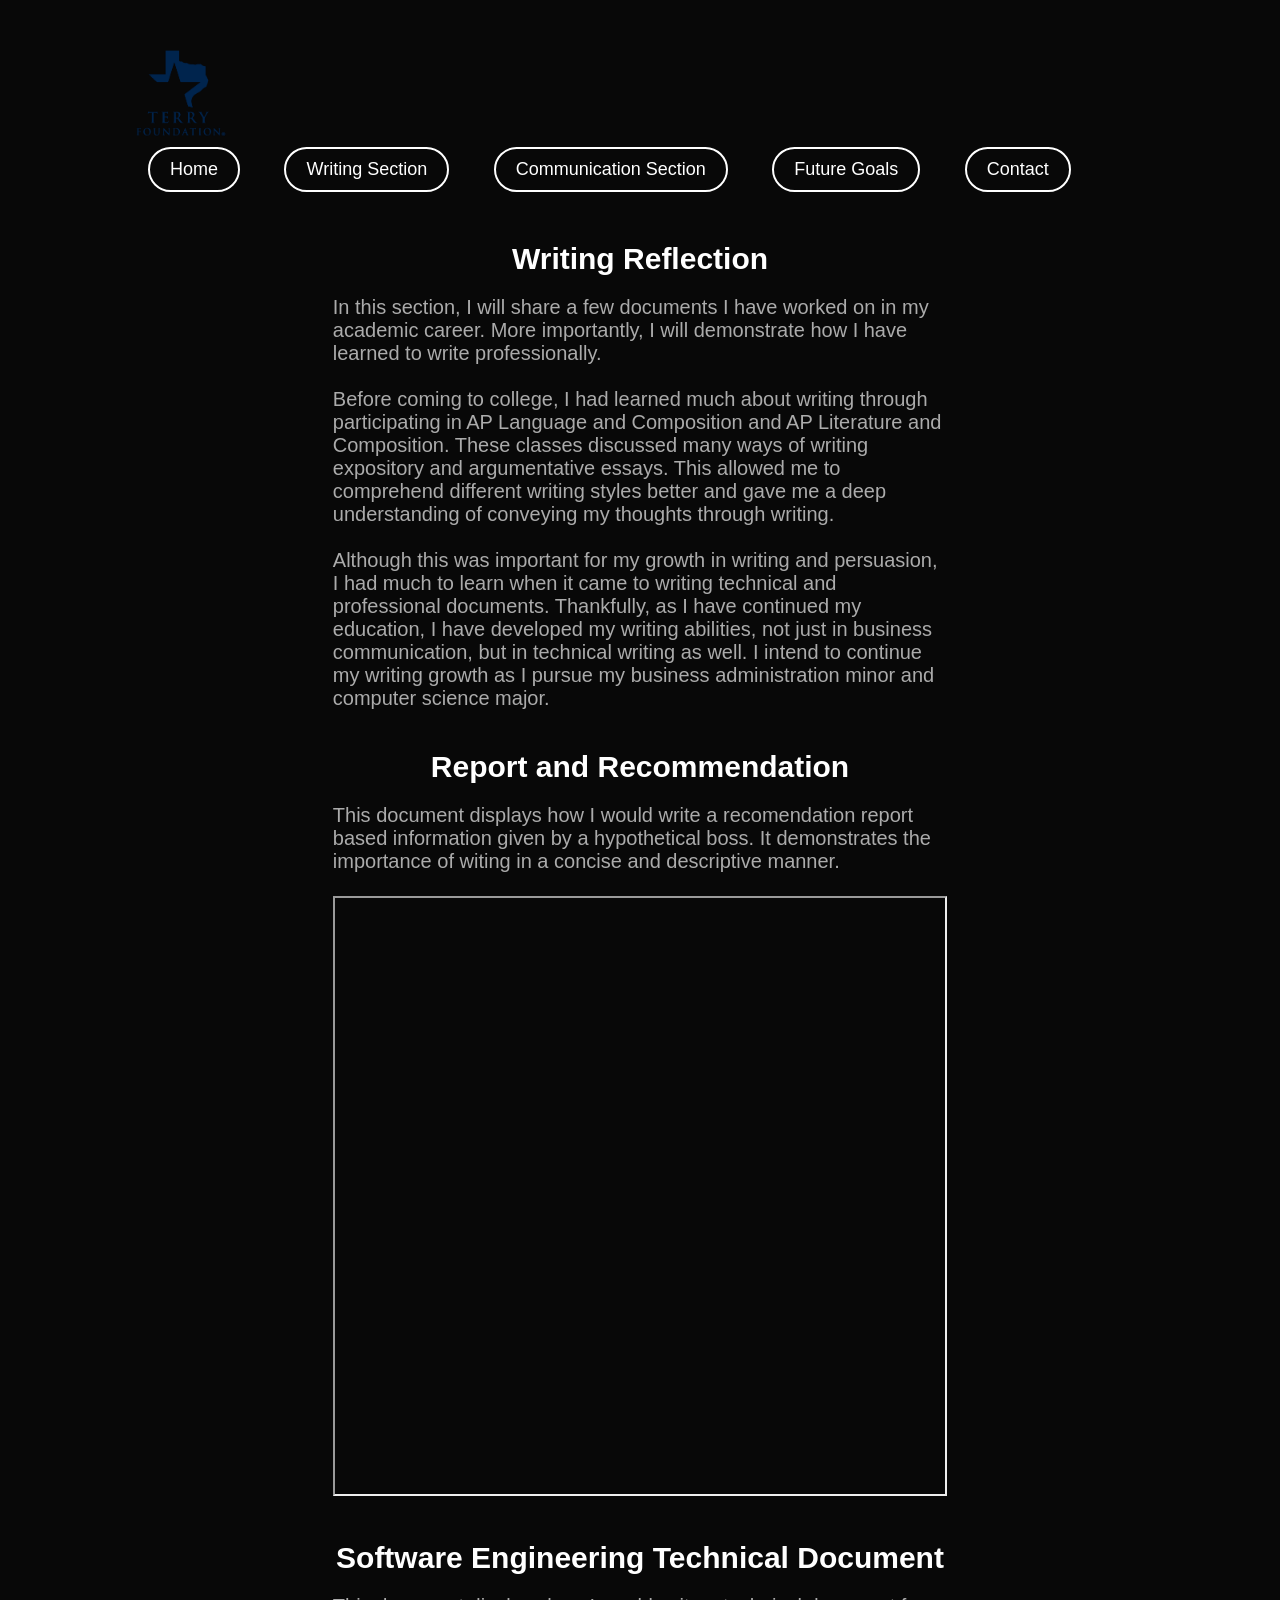
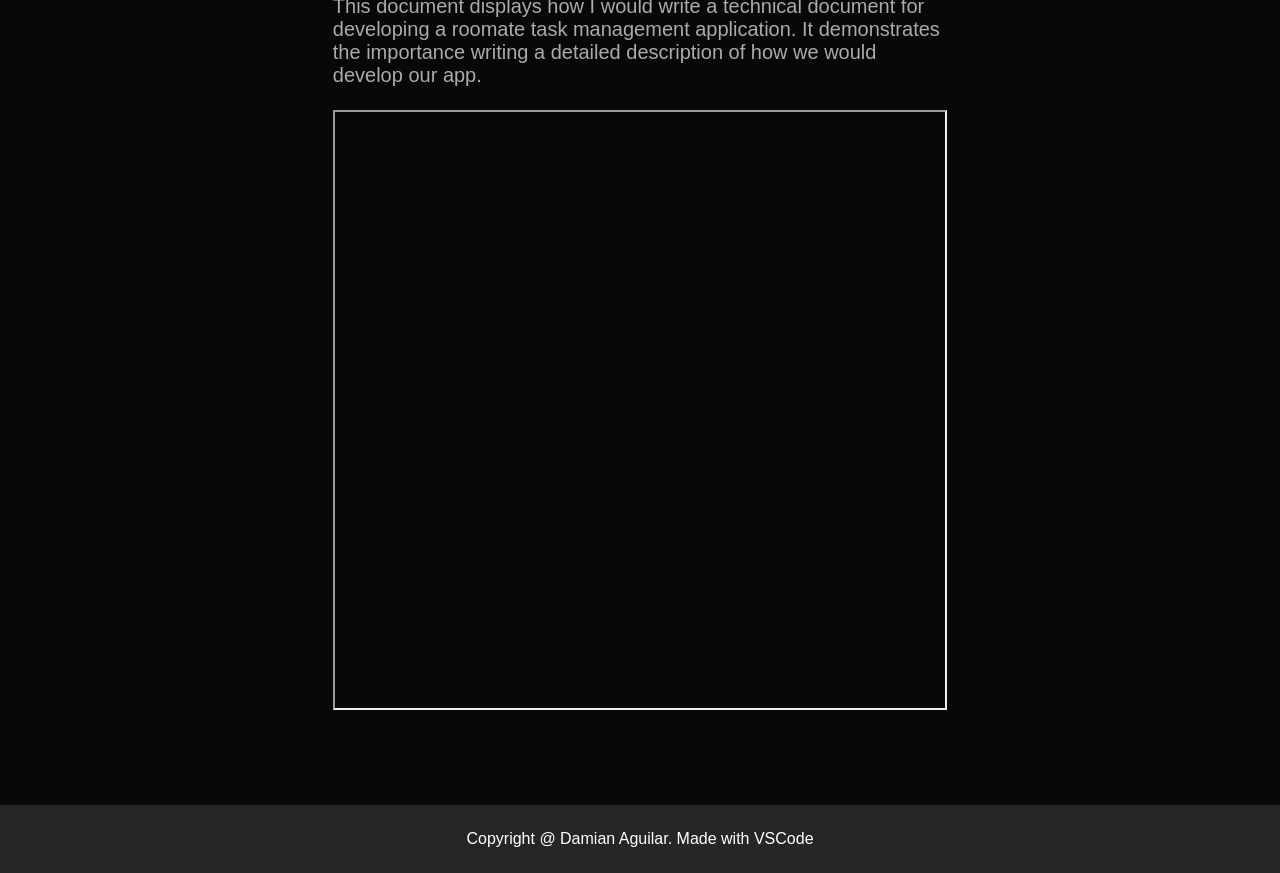
<file: about.html>
<!DOCTYPE html>
<html lang = "en">
<head>
    <meta charset="UTF-8">
    <meta http-equiv="X-UA-Compatible" content="IE=edge">
    <meta name = "viewport" content="width=device-width, initial-scale = 1.0">
    <link rel="stylesheet" href="style.css">
    <title>Writing Section</title>
</head>
</html>

<body>
    
    <!---------about--------->   
    <div id="about">
        <div class = "container">

            <nav> 
                <img src="images/TerryLogo.png" class="logo" width="100%" height="100%"/>
                <ul id = "sidemenu">
                    <li><a href="/index.html"><i class="fa-solid fa-house"></i> Home</a></li>
                    <li><a href="/about.html"><i class="fa-solid fa-address-card"></i> Writing Section</a></li>
                    <li><a href="/portfolio.html"><i class="fa-solid fa-briefcase"></i> Communication Section</a></li>
                    <li><a href="/plans.html"><i class="fa-solid fa-briefcase"></i> Future Goals</a></li>
                    <li><a href="/contact.html"><i class="fa-solid fa-address-book"></i> Contact</a></li>
                    <i class="fa-solid fa-x" onclick="closemenu()"></i>
                </ul>
        
                <i class="fa-solid fa-bars" onclick="openmenu()"></i>
        
            </nav>

            <div class = "row">

                <div class = "about-col ">
                    <h1 class = "sub-title">Writing Reflection</h1>
                    <p>
                        In this section, I will share a few documents I have worked on in my academic career. 
                        More importantly, I will demonstrate how I have learned to write professionally. 
                        <br><br>
                        Before coming to college, I had learned much about writing through participating 
                        in AP Language and Composition and AP Literature and Composition. These classes 
                        discussed many ways of writing expository and argumentative essays. This allowed me 
                        to comprehend different writing styles better and gave me a deep understanding of 
                        conveying my thoughts through writing. 
                        <br><br>
                        Although this was important for my growth in 
                        writing and persuasion, I had much to learn when it came to writing technical and 
                        professional documents. Thankfully, as I have continued my education, I have developed 
                        my writing abilities, not just in business communication, but in technical writing as well. 
                        I intend to continue my writing growth as I pursue my business administration minor and 
                        computer science major.

                    </p>
    
                </div>
            </div>
            <div class="row">
                <div class = "about-col">
                    <h1 class = "sub-title">Report and Recommendation</h1>
                    <p>This document displays how I would write a recomendation report based information given by 
                        a hypothetical boss. It demonstrates the importance of witing in a concise and descriptive 
                        manner.<br><br></p>
                    <iframe src="docs/Report and Recomendations Info Sheet.pdf" width="100%" height="600px"></iframe>
                </div>
            </div>
            <div class="row">
                <div class = "about-col">
                    <h1 class = "sub-title">Software Engineering Technical Document</h1>
                    <p>This document displays how I would write a technical document for developing a roomate task
                        management application. It demonstrates the importance writing a detailed description of how
                        we would develop our app.<br><br></p>
                    <iframe src="docs/technical_documentation.pdf" width="100%" height="600px"></iframe>
                </div>
            </div>

        </div>
        
    </div>
    <div class="copyright">
        <p>Copyright @ Damian Aguilar. Made with VSCode <i class="fa-solid fa-face-grin-beam"></i></p>
    </div>
  </body>
</file>
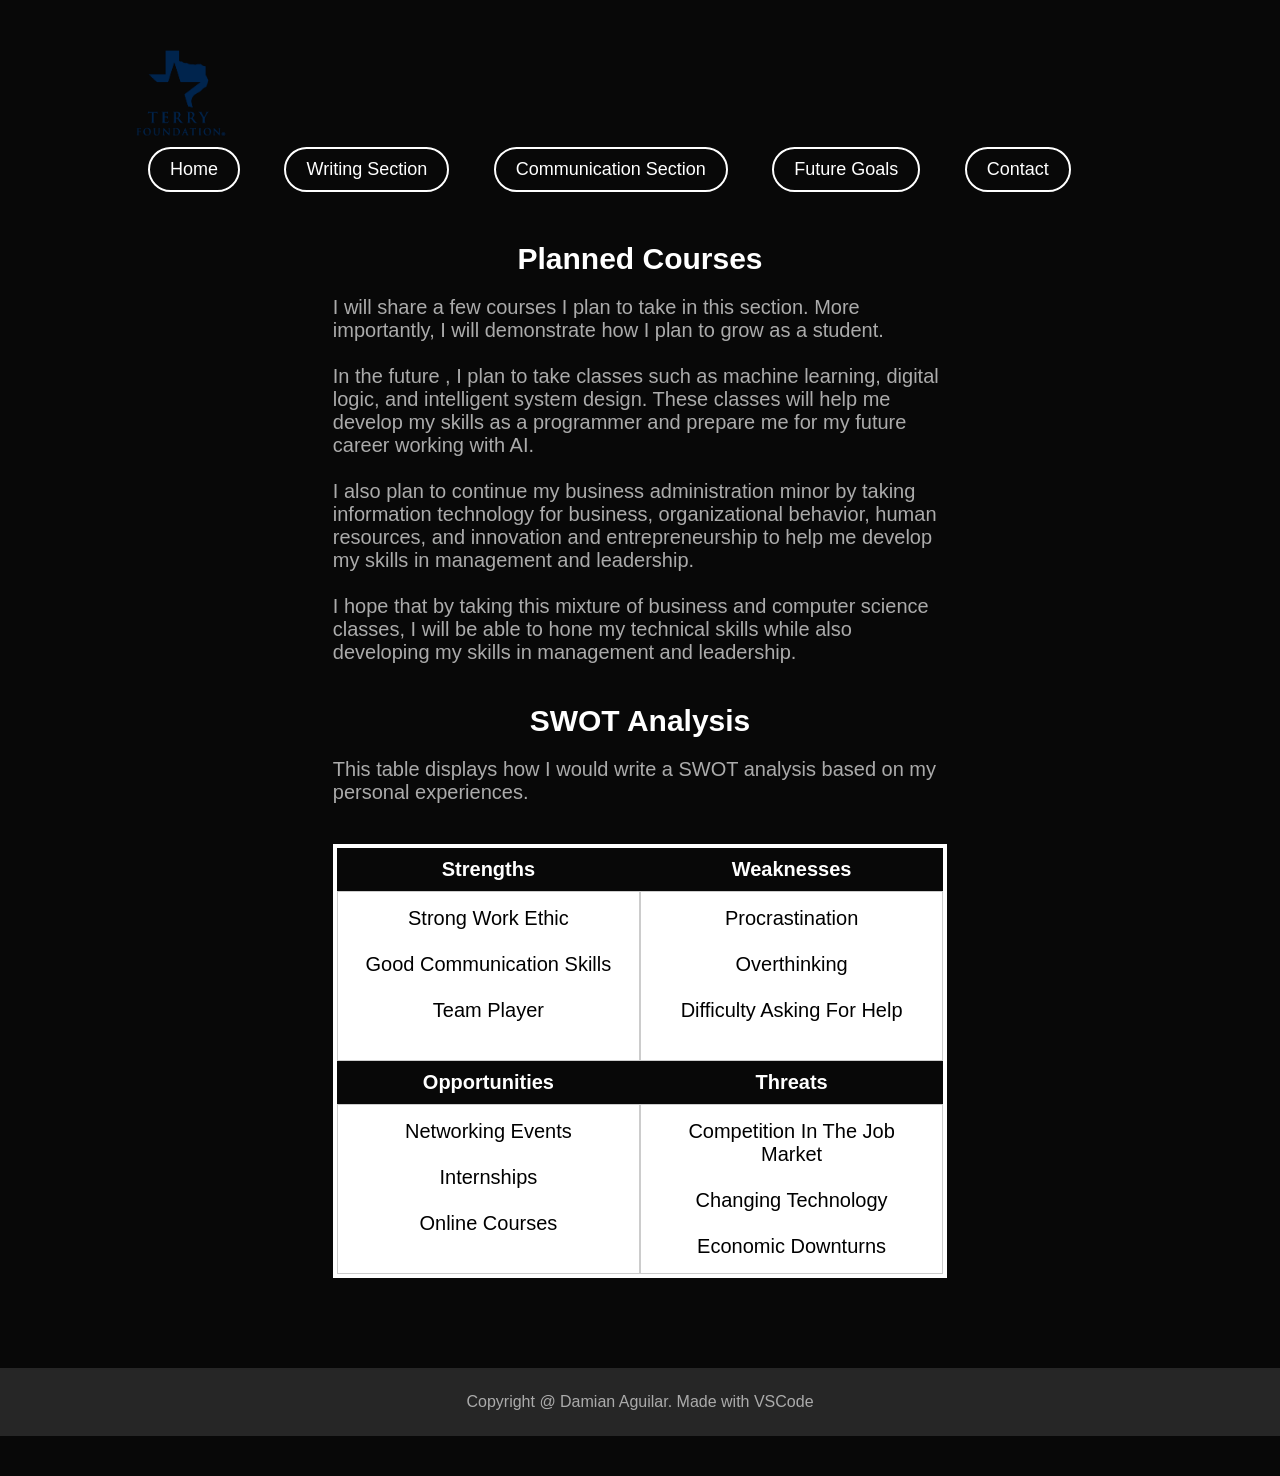
<file: plans.html>
<!DOCTYPE html>
<html lang = "en">
<head>
    <meta charset="UTF-8">
    <meta http-equiv="X-UA-Compatible" content="IE=edge">
    <meta name = "viewport" content="width=device-width, initial-scale = 1.0">
    <link rel="stylesheet" href="style.css">
    <title>About Me</title>
</head>
</html>

<body>
    <!-- Same nav as index.html -->
    
    
    
    <!---------about--------->   
    <div id="about">
        <div class = "container">

            <nav> 
                <img src="images/TerryLogo.png" class="logo" width="100%" height="100%"/>
                <ul id = "sidemenu">
                    <li><a href="/index.html">Home</a></li>
                <li><a href="/about.html"> Writing Section</a></li>
                <li><a href="/portfolio.html"> Communication Section</a></li>
                <li><a href="/plans.html"> Future Goals</a></li>
                <li><a href="/contact.html"> Contact</a></li>
                </ul>
            
            </nav>

            <div class = "row">

                <div class = "about-col ">
                    <h1 class = "sub-title">Planned Courses</h1>
                    <p>
                        I will share a few courses I plan to take in this section.
                        More importantly, I will demonstrate how I plan to grow as a student.
                       <br><br>
                        In the future , I plan to take classes such as machine learning, digital logic,
                        and intelligent system design. These classes will help me develop my skills as a
                        programmer and prepare me for my future career working with AI.
                        <br><br>
                        I also plan to continue
                        my business administration minor by taking information technology for business,
                        organizational behavior, human resources, and innovation and entrepreneurship
                        to help me develop my skills in management and leadership.
                        <br><br>
                        I hope that by taking this mixture of business and computer science classes,
                        I will be able to hone my technical skills while also developing my skills in
                        management and leadership.
                    </p>
    
                </div>
            </div>
            <div class="row">
                <div class = "about-col">
                    <h1 class = "sub-title">SWOT Analysis</h1>
                    <p>This table displays how I would write a SWOT analysis based on my personal experiences. 
                    </p>
                    <div class="swot-grid">
                     <!-- Headers -->
                     <div class="swot-header strengths">Strengths</div>
                     <div class="swot-header weaknesses">Weaknesses</div>

                     <!-- Top Row Content -->
                     <div class="swot-box">

                        <p>
                            Strong Work Ethic
                            <br>
                            <br>
                            Good Communication Skills
                            <br>
                            <br>
                            Team Player
                        </p>

                     </div>
                     <div class="swot-box">

                        <p>
                            Procrastination
                            <br>
                            <br>
                            Overthinking
                            <br>
                            <br>
                            Difficulty Asking For Help
                        </p>
                                
                     </div>
                 
                     <!-- Bottom Headers -->
                     <div class="swot-header opportunities">Opportunities</div>
                     <div class="swot-header threats">Threats</div>
                 
                     <!-- Bottom Row Content -->
                     <div class="swot-box">

                        <p>
                            Networking Events
                            <br>
                            <br>
                            Internships
                            <br>
                            <br>
                            Online Courses
                        </p>

                     </div>
                     <div class="swot-box">

                        <p>
                            Competition In The Job Market
                            <br>
                            <br>
                            Changing Technology
                            <br>
                            <br>
                            Economic Downturns
                        </p>

                     </div>
                </div>
                </div>
                
            </div>
        </div>
    <div class="copyright">
        <p>Copyright @ Damian Aguilar. Made with VSCode <i class="fa-solid fa-face-grin-beam"></i></p>
    </div>
  </body>
</file>
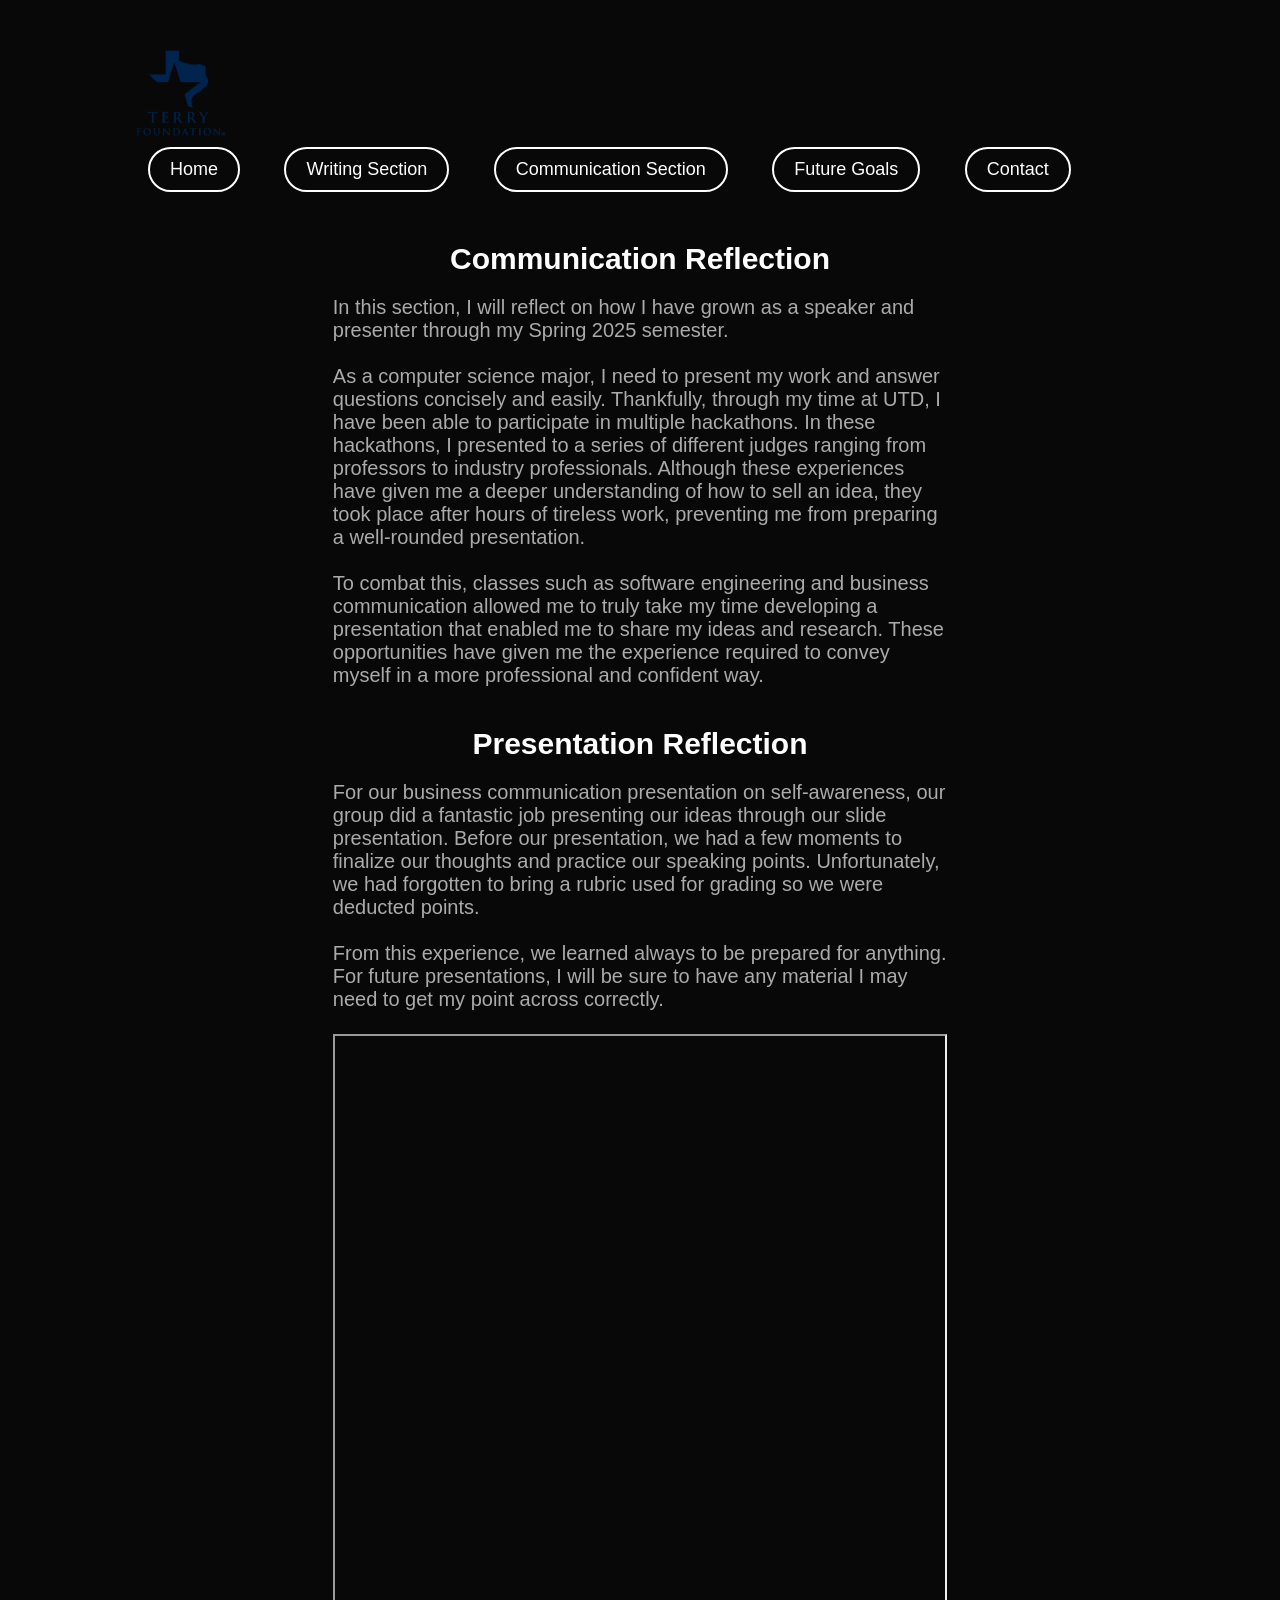
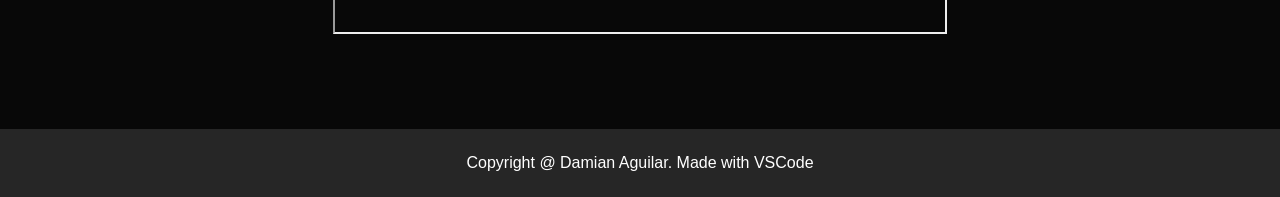
<file: portfolio.html>
<!DOCTYPE html>
<html lang = "en">
<head>
    <meta charset="UTF-8">
    <meta http-equiv="X-UA-Compatible" content="IE=edge">
    <meta name = "viewport" content="width=device-width, initial-scale = 1.0">
    <link rel="stylesheet" href="style.css">
    <title>Writing Section</title>
</head>
</html>

<body>
    
    <div id="about">
        <div class = "container">

            <nav> 
                <img src="images/TerryLogo.png" class="logo" width="100%" height="100%"/>
                <ul id = "sidemenu">
                    <li><a href="/index.html"><i class="fa-solid fa-house"></i> Home</a></li>
                    <li><a href="/about.html"><i class="fa-solid fa-address-card"></i> Writing Section</a></li>
                    <li><a href="/portfolio.html"><i class="fa-solid fa-briefcase"></i> Communication Section</a></li>
                    <li><a href="/plans.html"><i class="fa-solid fa-briefcase"></i> Future Goals</a></li>
                    <li><a href="/contact.html"><i class="fa-solid fa-address-book"></i> Contact</a></li>
                    <i class="fa-solid fa-x" onclick="closemenu()"></i>
                </ul>
        
                <i class="fa-solid fa-bars" onclick="openmenu()"></i>
        
            </nav>

            <div class = "row">

                <div class = "about-col ">
                    <h1 class = "sub-title">Communication Reflection</h1>
                    <p>
                        In this section, I will reflect on how I have grown as a speaker and presenter through 
                        my Spring 2025 semester. 
                        <br><br>
                        As a computer science major, I need to present my work and answer 
                        questions concisely and easily. Thankfully, through my time at UTD, I have been able to 
                        participate in multiple hackathons. In these hackathons, I presented to a series of 
                        different judges ranging from professors to industry professionals. Although these 
                        experiences have given me a deeper understanding of how to sell an idea, they took place 
                        after hours of tireless work, preventing me from preparing a well-rounded presentation. 
                        <br><br>
                        To combat this, classes such as software engineering and business 
                        communication allowed me to truly take my time developing a presentation 
                        that enabled me to share my ideas and research. These opportunities have given me the 
                        experience required to convey myself in a more professional and confident way.

                    </p>
    
                </div>
            </div>
            <div class = "row">

                <div class = "about-col ">
                    <h1 class = "sub-title">Presentation Reflection</h1>
                    <p>
                        For our business communication presentation on self-awareness, our group did a fantastic
                        job presenting our ideas through our slide presentation. Before our presentation, we
                        had a few moments to finalize our thoughts and practice our speaking points. Unfortunately,
                        we had forgotten to bring a rubric used for grading so we were deducted points. 
                        <br><br>
                        From this
                        experience, we learned always to be prepared for anything. For future presentations, I will
                        be sure to have any material I may need to get my point across correctly.
                        <br><br>
                    </p>
                    <iframe src="docs/BCOM Project.pdf" width="100%" height="600px"></iframe>
    
                </div>
            </div>

        </div>
        
    </div>
    <div class="copyright">
        <p>Copyright @ Damian Aguilar. Made with VSCode <i class="fa-solid fa-face-grin-beam"></i></p>
    </div>
  </body>
</file>
<file: style.css>
* {
  margin: 0;
  padding: 0px;
  font-family: "Poppins", sans-serif;
  box-sizing: border-box;
}
body {
  background: #080808;
  color: #fff;
}
html {
  scroll-behavior: smooth;
}

#header {
  color: #ababab;
  padding: 20px;
  width: 100%;
  height: 100vh;
  background-image: url(images/Background.jpg);
  background-size: cover;
  background-position: top, center;
  position: relative;
}
.container {
  padding: 10px 10%;
}
.btn {
  display: block;
  margin: 50px auto;
  width: fit-content;
  border: 1px solid #00244d;
  padding: 14px 50px;
  border-radius: 6px;
  text-decoration: none;
  color: #fff;
  transition: 0.5s;
}
.btn.btn2 {
  display: inline-block;
  background-color: #00244d;
}

.btn:hover {
  background: #00244d;
}

nav {
  display: flex;
  align-items: center;
  justify-content: space-between;
  flex-wrap: wrap;
  padding: 0 0 20px;
}

.logo {
  width: 100px;
}

.fade {
  font-size: 20px;
  animation: fadeIn 1s;
}

nav ul li {
  display: inline-block;
  list-style: none;
  margin: 10px 20px;
}
nav ul li a {
  display: inline-block; /* Ensures proper sizing */
  padding: 10px 20px; /* Adjust for oval shape */
  border: 2px solid white; /* Border color */
  border-radius: 50px; /* High value makes it oval */
  color: #fff;
  text-decoration: none;
  font-size: 18px;
  position: relative;
  transition: transform 0.3s ease, padding 0.3s ease; /* Smooth hover effect */
}

nav ul li a::after {
  content: "";
  width: 0;
  height: 3px;
  background: #00244d;
  position: absolute;
  left: 50%;
  bottom: 5px; /* Adjusted to be closer to text */
  transform: translateX(-50%); /* Centers the line */
  transition: width 0.5s ease;
}
/* Increase oval size on hover */
nav ul li a:hover {
  transform: scale(1.1);
  padding: 12px 24px; /* Slightly increases padding */
}

nav ul li a:hover::after {
  width: 50%;
}

.header-text {
  margin-top: 2%;
  font-size: 20px;
}
.header-text h1 {
  color: #fff;
  font-size: 50px;
  margin-top: 5%;
}
.header-text h1 span {
  color: #00244d;
}

/*---------------about------------------*/
#about {
  padding: 40px 0;
  color: #ababab;
}
.row {
  display: flex;
  justify-content: space-between;
  flex-wrap: wrap;
}

.about-col {
  width: 100%;
  padding: 20px 20%;
  font-size: 20px;
}
.about-col .sub-title {
  text-align: center;
  padding: 0 0 20px;
}

.sub-title {
  font-size: 150%;
  font-weight: 600;
  color: white;
}

.tab-titles {
  display: flex;
  margin: 50px 20% 40px;
}

.tab-links {
  margin-right: 50px;
  font-size: 40px;
  font-weight: 600;
  cursor: pointer;
  position: relative;
}

.tab-links:hover {
  text-decoration: none;
  color: #fff;
  transition: 0.5s;
}
.tab-links::after {
  content: "";
  width: 0;
  height: 3px;
  background: #00244d;
  position: absolute;
  left: 0;
  bottom: -8px;
  transition: 0.5s;
}
.tab-links.active-link::after {
  width: 50%;
}

.tab-contents {
  display: none;
}

.tab-contents ul li {
  list-style: none;
  margin: 10px 0;
}
.tab-contents ul li span {
  color: #00244d;
  font-size: 14px;
}

.tab-contents.active-tab {
  display: block;
}

/*------------portfolio----------*/
#portfolio {
  padding: 40px 0;
  color: #ababab;
}

.work-list {
  display: grid;
  grid-template-columns: repeat(auto-fit, minmax(250px, 1fr));
  grid-gap: 40px;
  margin-top: 50px;
}
.work {
  border-radius: 10px;
  position: relative;
  overflow: hidden;
}
.work img {
  width: 100%;
  border-radius: 10px;
  display: block;
  transition: transform 0.5s;
}
.work:hover img {
  transform: scale(1.1);
}
.work:hover .layer {
  height: 100%;
}

.layer {
  width: 100%;
  height: 0%;
  background: linear-gradient(rgba(0, 0, 0, 0.6), #00244d);
  border-radius: 10px;
  position: absolute;
  left: 0;
  bottom: 0;
  overflow: hidden;
  display: flex;
  align-items: center;
  justify-content: center;
  flex-direction: column;
  padding: 0 40px;
  text-align: center;
  font-size: 14px;
  transition: height 0.5s;
}
.layer h3 {
  font-weight: 500;
  margin-bottom: 20px;
}
.layer a {
  margin-top: 20px;
  color: #00244d;
  text-decoration: none;
  font-size: 18px;
  line-height: 60px;
  background: #fff;
  width: 60px;
  height: 60px;
  border-radius: 50%;
  text-align: center;
}

/*--------------contact-----------*/
.contact-left {
  flex-basis: 40%;
  margin-top: 50px;
}
.contact-left p {
  margin-top: 30px;
}
.contact-left p i {
  color: #00244d;
  margin-right: 15px;
  font-size: 25px;
}

.contact-right {
  flex-basis: 60%;
}
.contact-right form {
  width: 100%;
}
form input,
form textarea {
  width: 100%;
  border: 0;
  outline: none;
  background: #262626;
  padding: 15px;
  margin: 15px 0;
  color: #fff;
  font-size: 18px;
  border-radius: 8px;
}
form .btn2 {
  padding: 14px 60px;
  font-size: 18px;
  margin-top: 20px;
  cursor: pointer;
}

.social-icons {
  margin-top: 30px;
}
.social-icons a {
  text-decoration: none;
  font-size: 30px;
  margin-right: 15px;
  color: #ababab;
  display: inline-block;
  transition: 0.5s;
}
.social-icons a:hover {
  color: #00244d;
  transform: translateY(-5px);
}

.copyright {
  width: 100%;
  text-align: center;
  padding: 25px;
  background: #262626;
  font-weight: 300;
  margin-top: 20px;
}
.copyright i {
  color: #00244d;
}

.swot-grid {
  display: grid;
  grid-template-columns: 1fr 1fr;
  grid-template-rows: auto 1fr auto 1fr;
  width: 100%;
  margin: 40px auto;
  border: 4px solid white;
  border-collapse: collapse;
}

.swot-header {
  padding: 10px;
  font-weight: bold;
  color: white;
  text-align: center;
}

.strengths {
}
.weaknesses {
}
.opportunities {
}
.threats {
}

.swot-box {
  padding: 15px;
  background-color: #fff;
  border: 1px solid #ccc;
  vertical-align: top;
  text-align: center;
  color: black;
}
</file>
